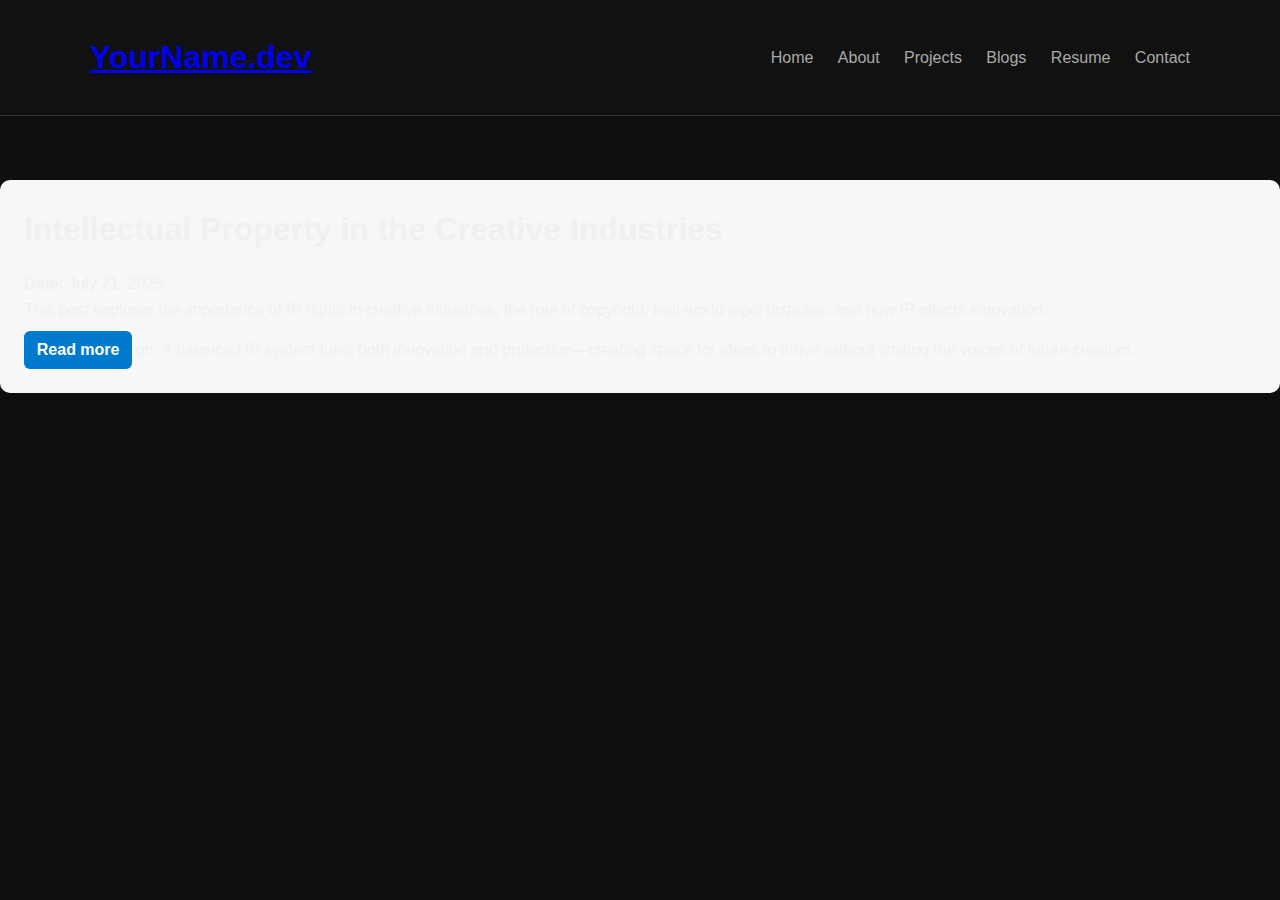
<file: MyNewPortfollioSite/Blogs/blogs.html>
<!DOCTYPE html>
<html lang="en">
<head>
  <meta charset="UTF-8" />
  <title>IP in Creative Industries | YourName</title>
  <link rel="stylesheet" href="../CSS/css.css" />
</head>
<body>

  <!-- Navigation -->
  <header>
    <div class="container nav">
      <h1><a href="../index.html">YourName.dev</a></h1>
      <nav>
        <a href="../index.html">Home</a>
        <a href="../About/about.html">About</a>
        <a href="../Projects/projects.html">Projects</a>
        <a href="../Blogs/blogs.html">Blogs</a>
        <a href="../CV/resume.html">Resume</a>
        <a href="../Contact/contact.html">Contact</a>
      </nav>
    </div>
  </header>

  <!-- Blog Content -->
  <section class="section">
    <div class="blog-post">
    <h3>Intellectual Property in the Creative Industries</h3>
  <p><strong>Date:</strong> July 21, 2025</p>
  <p>This post explores the importance of IP rights in creative industries, the role of copyright, real-world legal disputes, and how IP affects innovation.</p>
  <a class="read-more" href="/Blogs/blogs.html">Read more</a>ion:</strong> A balanced IP system fuels both innovation and protection—creating space for ideas to thrive without limiting the voices of future creators.</p>
    </div>
  </section>

</body>
</html>
</file>
<file: MyNewPortfollioSite/CSS/css.css>
* {
  margin: 0;
  padding: 0;
  box-sizing: border-box;
}

body {
  font-family: 'Segoe UI', sans-serif;
  background-color: #0f0f0f;
  color: #f0f0f0;
  line-height: 1.6;
}

.container {
  width: 90%;
  max-width: 1100px;
  margin: 0 auto;
  padding: 2rem 0;
}

header {
  background: #111;
  border-bottom: 1px solid #333;
}

.nav {
  display: flex;
  justify-content: space-between;
  align-items: center;
}

nav a {
  margin-left: 20px;
  color: #aaa;
  text-decoration: none;
  transition: color 0.3s;
}

nav a:hover {
  color: #00bfff;
}

.hero {
  background: #1a1a1a;
  text-align: center;
  padding: 4rem 0;
}

.hero h2 {
  font-size: 3rem;
  margin-bottom: 1rem;
}

.hero p {
  color: #ccc;
  margin-bottom: 1.5rem;
}

.btn {
  display: inline-block;
  padding: 0.75rem 1.5rem;
  background: #00bfff;
  color: #fff;
  text-decoration: none;
  border-radius: 6px;
  transition: background 0.3s;
}

.btn:hover {
  background: #009acd;
}

.section {
  padding: 4rem 0;
}

.dark {
  background: #111;
}

h3 {
  font-size: 2rem;
  margin-bottom: 1rem;
}

ul {
  margin-top: 1rem;
  list-style-type: square;
  padding-left: 1.5rem;
  color: #bbb;
}

.project-grid {
  display: grid;
  gap: 2rem;
  grid-template-columns: repeat(auto-fit, minmax(250px, 1fr));
  margin-top: 2rem;
}

.project-card {
  background: #1e1e1e;
  padding: 1rem;
  border-radius: 10px;
  text-align: center;
}

.project-card img {
  width: 100%;
  border-radius: 6px;
  margin-bottom: 1rem;
}

.project-card h4 {
  margin-bottom: 0.5rem;
}

.social-links a {
  display: inline-block;
  margin: 0.5rem;
  color: #00bfff;
  text-decoration: none;
}

.blog-post {
      background-color: #f7f7f7;
      padding: 1.5rem;
      margin-bottom: 1rem;
      border-radius: 10px;
      box-shadow: 0 2px 6px rgba(0,0,0,0.1);
    }

    .blog-post h3 {
      margin-top: 0;
    }
.read-more {
  display: inline-block;
  margin-top: 0.5rem;
  color: #fff;
  background-color: #007acc;
  padding: 0.4rem 0.8rem;
  border-radius: 6px;
  text-decoration: none;
  font-weight: bold;
  transition: background 0.3s;
}

.read-more:hover {
  background-color: #005fa3;
}


footer {
  text-align: center;
  padding: 2rem 0;
  background: #0a0a0a;
  border-top: 1px solid #222;
  color: #666;
}
</file>
